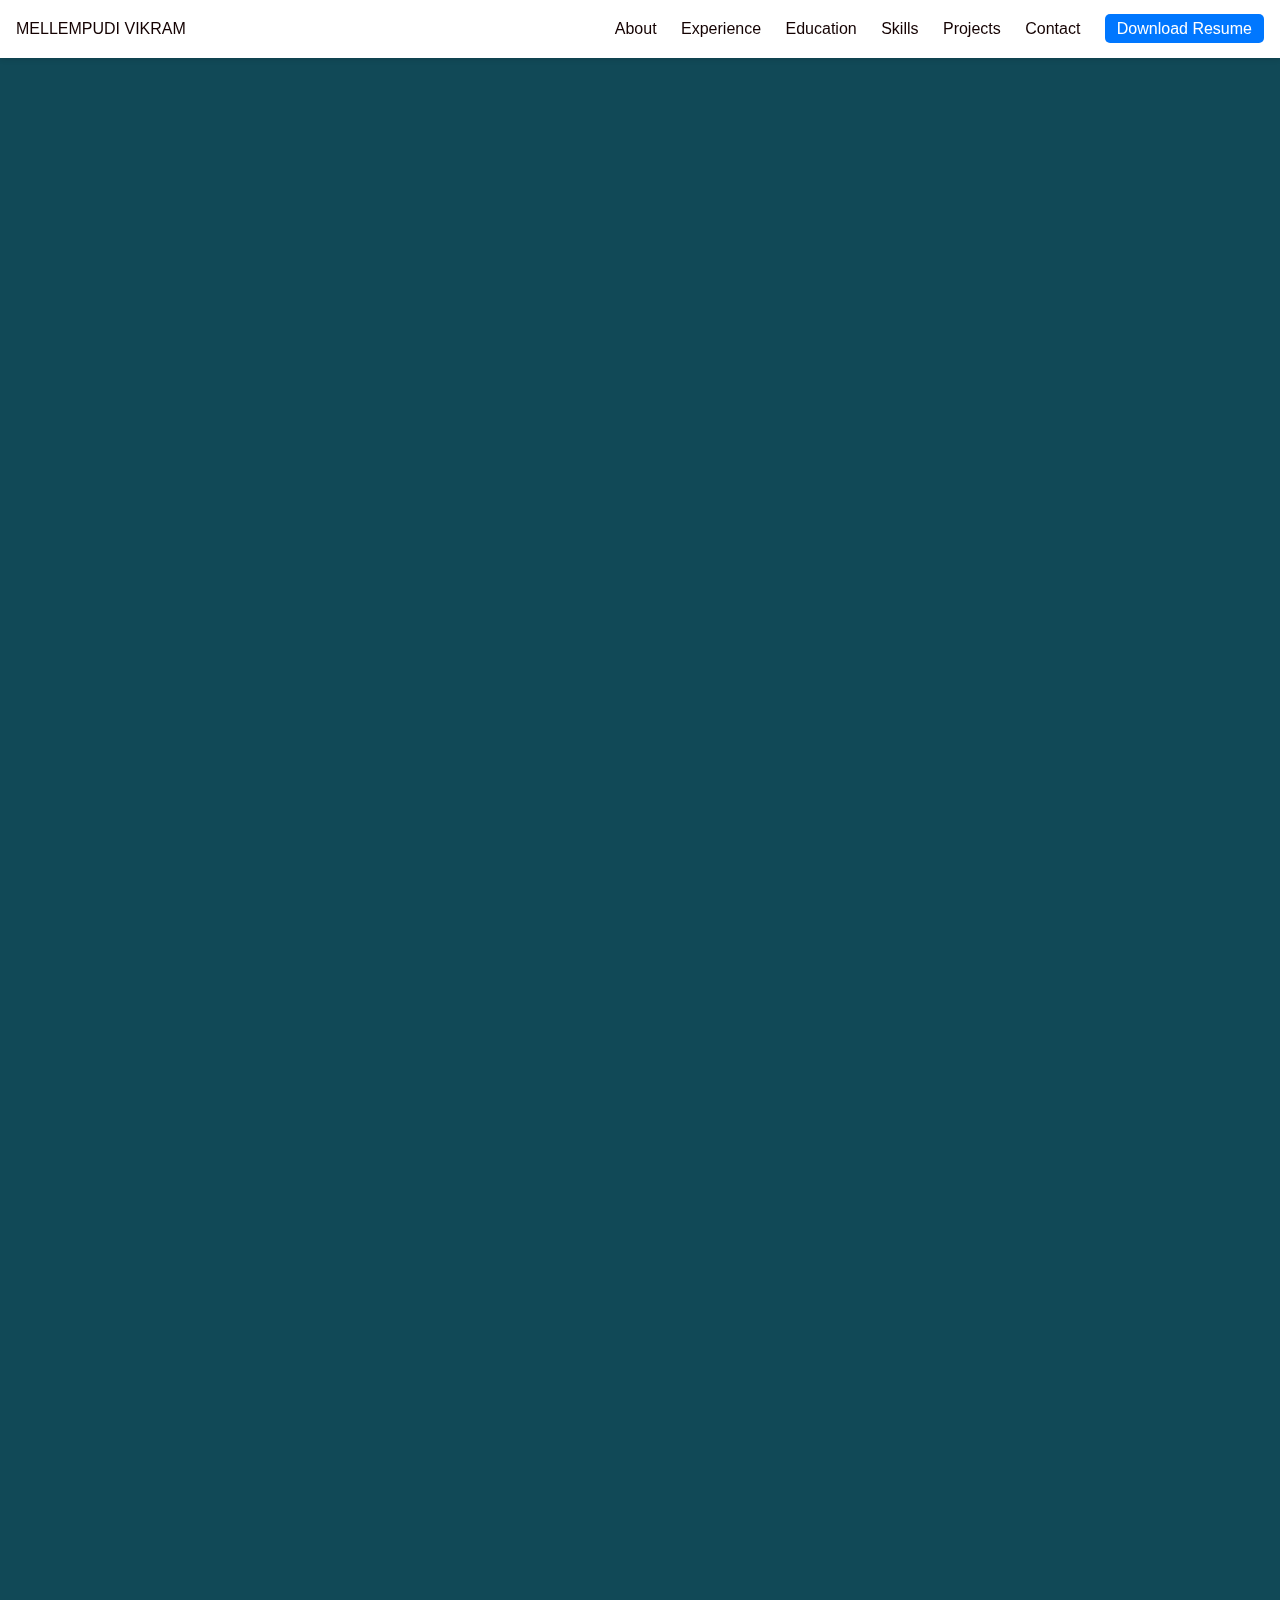
<file: index.html>
<!DOCTYPE html>
<html lang="en">
<head>
  <meta charset="UTF-8" />
  <meta name="viewport" content="width=device-width, initial-scale=1.0" />
  <title>MELLEMPUDI VIKRAM Portfolio</title>
  <link rel="stylesheet" href="css/styles.css" />
</head>
<body>
  <!-- Navbar -->
  <header class="nav-header">
    <div class="nav-container">
      <div class="logo">MELLEMPUDI VIKRAM</div>
      <nav class="nav-menu">
        <a href="#about">About</a>
        <a href="#experience">Experience</a>
        <a href="#education">Education</a>
        <a href="#skills">Skills</a>
        <a href="#projects">Projects</a>
        <a href="#contact">Contact</a>
        <a href="vikramresume.pdf" download class="resume-btn">Download Resume</a>
      </nav>
    </div>
  </header>

  
  <!-- Hero + About Combined Section -->
<section id="hero-about" class="section hero-about-section fade-in">
  <div class="hero-about-container">
    <!-- Left Side: Image + Hero Details -->
    <div class="hero-left" id='about' >
      <img src="images/portfolioimg.png" alt="MELLEMPUDI VIKRAM Profile" class="hero-img" />
      <h1>MELLEMPUDI VIKRAM</h1>
      <p>Fullstack Developer • FastAPI • Node.js • React • Cloud Deployment</p>
      <!-- <button href="#contact" class="btn">Hire Me</button> -->
    </div>

    <!-- Right Side: About -->
    <div class="hero-right">
      <h2>About Me</h2>
      <p>
        Hi, I’m MELLEMPUDI VIKRAM, a passionate and detail-oriented Electrical and Electronics Engineering graduate with hands-on experience in building projects around web development, APIs, and database systems. I enjoy turning ideas into real-world applications and continuously improving my skills in Python, FastAPI, JavaScript, SQL and HTML/CSS.
        I’ve worked on projects like Digital Hotel Menu, E-commerce platforms and Portfolio development, gaining hands-on experience in clean code, scalability, and user experience. I’m also exploring React, Tailwind CSS, and AWS to strengthen my full-stack development skills.      
        I thrive in collaborative environments, love learning new technologies.
      </p>
    </div>
  </div>
</section>


  <!-- Experience -->
  <section id="experience" class="section fade-in">
    <h2>Experience</h2>
    <div class="job">
      <h3>Fullstack Developer — Trangula Innovations Pvt. Ltd.</h3>
      <span>FEB 2025 – Present</span>
      <p>
        - Enhanced and maintained scalable backend services using FastAPI and Django.<br>
        - Built responsive web UIs with ReactJS, Tailwind CSS, and HTML/CSS.<br>
        - Created and consumed RESTful APIs, merged third-party services, and ensured secure endpoints.<br>
        - Deployed applications on AWS and GCP, managing CI/CD pipelines.<br>
        - Managed PostgreSQL (via Supabase) and MongoDB databases.<br>
        - Collaborated with cross-functional teams using Git and GitHub for code reviews and version control. <br>
        - Worked with structured data formats like JSON and CSV, applying OOP design principles.
      </p>
    </div>
  </section>

  <!-- Education -->
  <section id="education" class="section fade-in">
    <h2>Education</h2>
    <div class="education-details">
        <ul>
            <li><b>B.Tech (2020–2024):</b> Electrical & Electronics Engineering, CGPA 7.83</li>
            <li><b>Intermediate (2018–2020):</b> MPC, CGPA 9.36</li>
            <li><b>High School (2017–2018):</b> CGPA 9.7</li>
        </ul> 
    </div>
  </section>

  <!-- Skills -->
  <section id="skills" class="section fade-in">
    <h2>Technical Skills</h2>
    <div class="skills-grid">
      <div class="skill-item">Python / FastAPI / Django</div>
      <div class="skill-item">JavaScript / HTML / CSS</div>
      <div class="skill-item">Databases (PostgreSQL, MongoDB)</div>
      <div class="skill-item">ReactJS (UI development)</div>
      <div class="skill-item">AWS / GCP Deployment</div>
      <div class="skill-item">Git / GitHub</div>
    </div>
  </section>

  <!-- Projects -->
  <section id="projects" class="section fade-in">
    <h2>Projects</h2>
    <div class="project-list">
      <div class="project-card">
        <!-- <img src="images/hotel_menu.png" alt="Hotel Menu" /> -->
        <h3>Digital Hotel Menu </h3>
        <p>FastAPI backend with QR-based ordering, JWT auth, payments.</p>
      </div>
      <div class="project-card">
        <!-- <img src="images/portfolio_builder.png" alt="Portfolio Builder" /> -->
        <h3>Online Portfolio Template</h3>
        <p>Platform for freshers to create responsive portfolios with CRUD APIs.</p>
      </div>
      <div class="project-card">
        <!-- <img src="images/student_db.png" alt="Student DB" /> -->
        <h3>Student Database Management</h3>
        <p>CRUD system for managing student info using FastAPI & Supabase.</p>
      </div>
    </div>
  </section>

  <!-- Contact -->
  <section id="contact" class="section fade-in">
    <h2>Contact Me</h2>
    <p>MELLEMPUDI VIKRAM</p>
    <p>Email: <a href="mailto:mellempudivikram@gmail.com">mellempudivikram@gmail.com</a></p>
    <p>Phone: +91 9347705540</p>
    <p>LinkedIn: <a href="https://www.linkedin.com/in/mellempudi-vikram-82aaba281/" target="_blank">mellempudivikram</a></p>
    <p>GitHub: <a href="https://github.com/vikram1608" target="_blank">mellempudivikram</a></p>
  </section>

  <script src="js/scripts.js"></script>
</body>
</html>
</file>
<file: css/styles.css>
/* Reset */
* { margin: 0; padding: 0; box-sizing: border-box; }
body { font-family: Arial, sans-serif; line-height: 1.6; color: #ffffff; background: #114957; }
a { text-decoration: none; color: inherit; }
.container { width: 90%; margin: auto; }

/* Navbar */
.nav-header { position: fixed; width: 100%; top: 0; background: #ffffff; box-shadow: 0 2px 5px rgba(0,0,0,0.1); z-index: 1000; }
.nav-container { display: flex; justify-content: space-between; align-items: center; padding: 1rem; color: #140202; }
.nav-menu a { margin-left: 20px; transition: color 0.3s; }
.nav-menu a:hover { color: #111314; }
.resume-btn { background: #0077ff; color: #fff; padding: 6px 12px; border-radius: 5px;  }

#hero{
    margin-top:65px
}

/* Hero + About Combined Section */
.hero-about-section { padding-top: 100px; padding-bottom: 60px; background: #f5eaea; border-radius: 50px; }
.hero-about-container { display: flex; gap: 50px; max-width: 1000px; margin: auto; align-items: flex-start; flex-wrap: wrap; }

#hero-about{
    margin-top:65px
}

/* Left: Image + Hero Details */
.hero-left { flex: 1; text-align: center; }
.hero-left .hero-img { width: 150px; height: 150px; border-radius: 50%; object-fit: cover; box-shadow: 0 4px 10px rgba(0,0,0,0.2); margin-bottom: 15px; animation: fadeIn 1.5s; }
.hero-left h1 { font-size: 2.5rem; color: #140202; margin-bottom: 10px; }
.hero-left p { font-size: 1.1rem; color: #201717; margin-bottom: 15px; }
/* .hero-left .btn { margin-top: 10px; background: #97b8e4; color: #fff; padding: 6px 12px; border-radius: 5px; border: none;}
.hero-left .btn:hover { background: #5984b6; } */

/* Right: About Content */
.hero-right { flex: 2; color: #140202; }
.hero-right h2 { margin-bottom: 20px; font-size: 2rem; }
.hero-right p { line-height: 1.6; margin-bottom: 20px; }
.hero-right h3 { margin-bottom: 10px; }
.hero-right ul { list-style-type: disc; padding-left: 20px; }

/* Sections */
.section { padding: 20px 20px; max-width: 1000px; margin: auto; }  
h2 { margin-bottom: 20px; font-size: 2rem; }

/* Skills */
.skills-grid { display: grid; grid-template-columns: repeat(auto-fit, minmax(180px, 1fr)); gap: 15px; }
.skill-item { background: #047973; padding: 15px; text-align: center; border-radius: 5px; box-shadow: 0 2px 5px rgba(0,0,0,0.1); transition: transform 0.3s; }
.skill-item:hover { transform: translateY(-5px); }
.skill-item h3 { margin-bottom: 10px; }

/* Projects */
.project-list { display: grid; grid-template-columns: repeat(auto-fit, minmax(280px, 1fr)); gap: 20px; }
.project-card { background: #047973; border-radius: 8px; overflow: hidden; box-shadow: 0 2px 8px rgba(0,0,0,0.1); transition: transform 0.3s; }
.project-card:hover { transform: translateY(-8px); }
.project-card img { width: 100%; height: 150px; object-fit: cover; }
.project-card h3 { margin: 15px; }
.project-card p { margin: 0 15px 15px; color: #f5f3f3; }

/* Animations */
.fade-in { opacity: 0; transform: translateY(20px); animation: fadeUp 1s forwards; }
@keyframes fadeUp { to { opacity: 1; transform: translateY(0); } }
@keyframes fadeIn { from { opacity: 0; } to { opacity: 1; } }

/* Contact */
.contact-section p { margin: 10px 0; }
.contact-section a { color: #0077ff; }


/* Hero About Section Adjustments for Responsiveness */
@media (max-width: 992px) {
  .hero-about-container { flex-direction: column; text-align: center; }
  .hero-right { margin-top: 30px; }
}

@media (max-width: 768px) {
  .nav-container { flex-direction: column; }
  .nav-menu { margin-top: 10px; display: flex; flex-wrap: wrap; justify-content: center; }
  .nav-menu a { margin: 8px; }
  .hero-left h1 { font-size: 2rem; }
  .hero-left p { font-size: 1rem; }
  .hero-right h2 { font-size: 1.5rem; }
}
</file>
